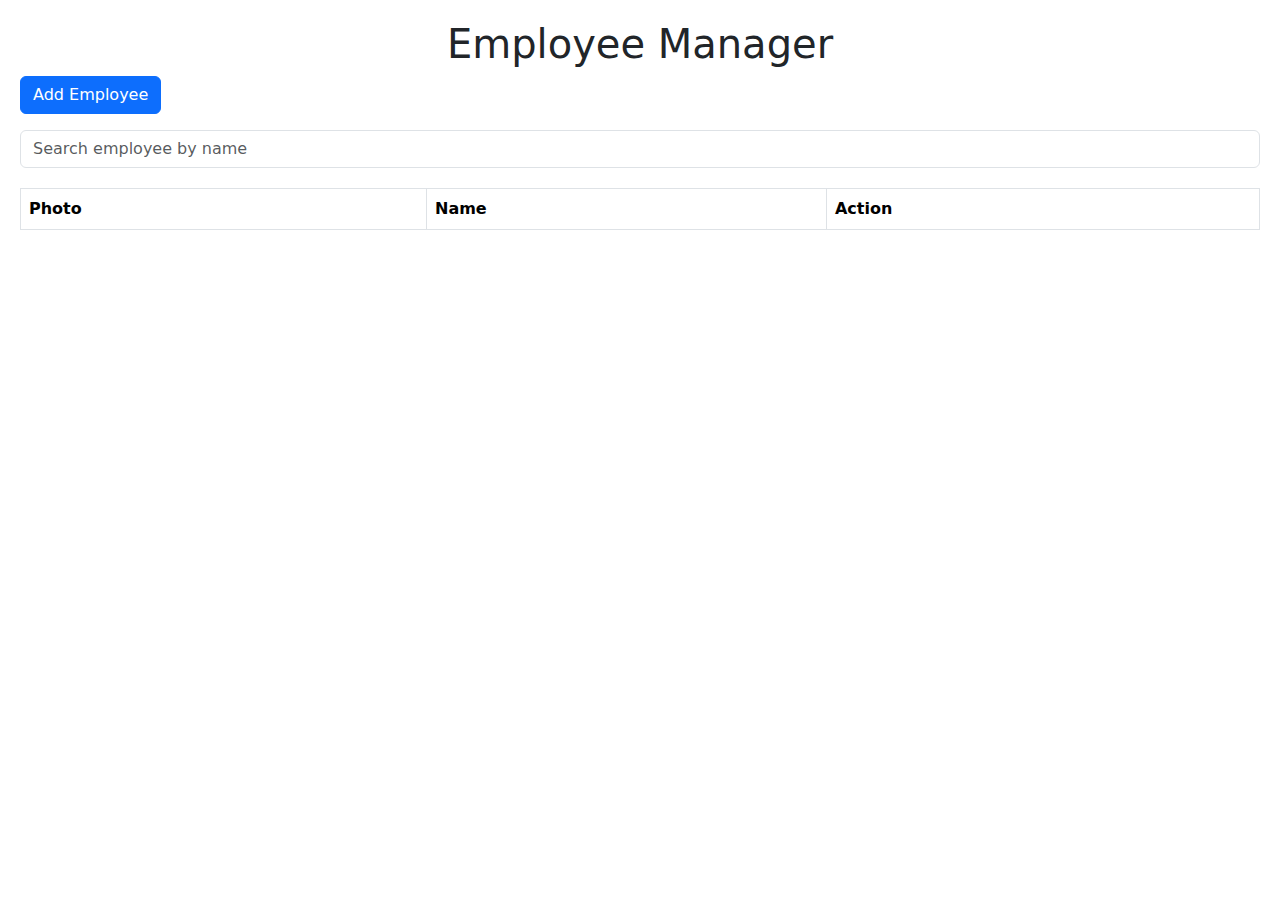
<file: native-spa/index.html>
<!DOCTYPE html>
<html lang="en">
  <head>
    <meta charset="UTF-8" />
    <title>Employee Manager</title>
    <link
      rel="stylesheet"
      href="https://cdn.jsdelivr.net/npm/bootstrap@5.3.0/dist/css/bootstrap.min.css"
    />
    <link rel="stylesheet" href="css/styles.css" />
  </head>
  <body>
    <div id="root">
      <h1 class="text-center">Employee Manager</h1>
      <!-- Add Employee Button -->
      <button
        class="btn btn-primary"
        data-bs-toggle="modal"
        data-bs-target="#employeeModal"
        id="addEmployeeBtn"
      >
        Add Employee
      </button>
      <!-- Toast Notification -->
      <div class="position-fixed bottom-0 end-0 p-3" style="z-index: 1055">
        <div
          id="liveToast"
          class="toast"
          role="alert"
          aria-live="assertive"
          aria-atomic="true"
        >
          <div class="toast-header">
            <strong class="me-auto">Notification</strong>
            <button
              type="button"
              class="btn-close"
              data-bs-dismiss="toast"
              aria-label="Close"
            ></button>
          </div>
          <div class="toast-body"></div>
        </div>
      </div>

      <!-- Search Input -->
      <div class="my-3">
        <input
          type="text"
          id="searchInput"
          class="form-control"
          placeholder="Search employee by name"
        />
      </div>

      <!-- Employee Table -->
      <table class="table table-bordered employee-list">
        <thead>
          <tr>
            <th>Photo</th>
            <th>Name</th>
            <th>Action</th>
          </tr>
        </thead>
        <tbody id="employeeTable"></tbody>
      </table>
    </div>

    <!-- Bootstrap JS Bundle -->
    <script src="./js/utils/bootstrap.bundle.min.js"></script>
    <!-- Main JS Module -->
    <script type="module" src="js/main.js"></script>
  </body>
</html>
</file>
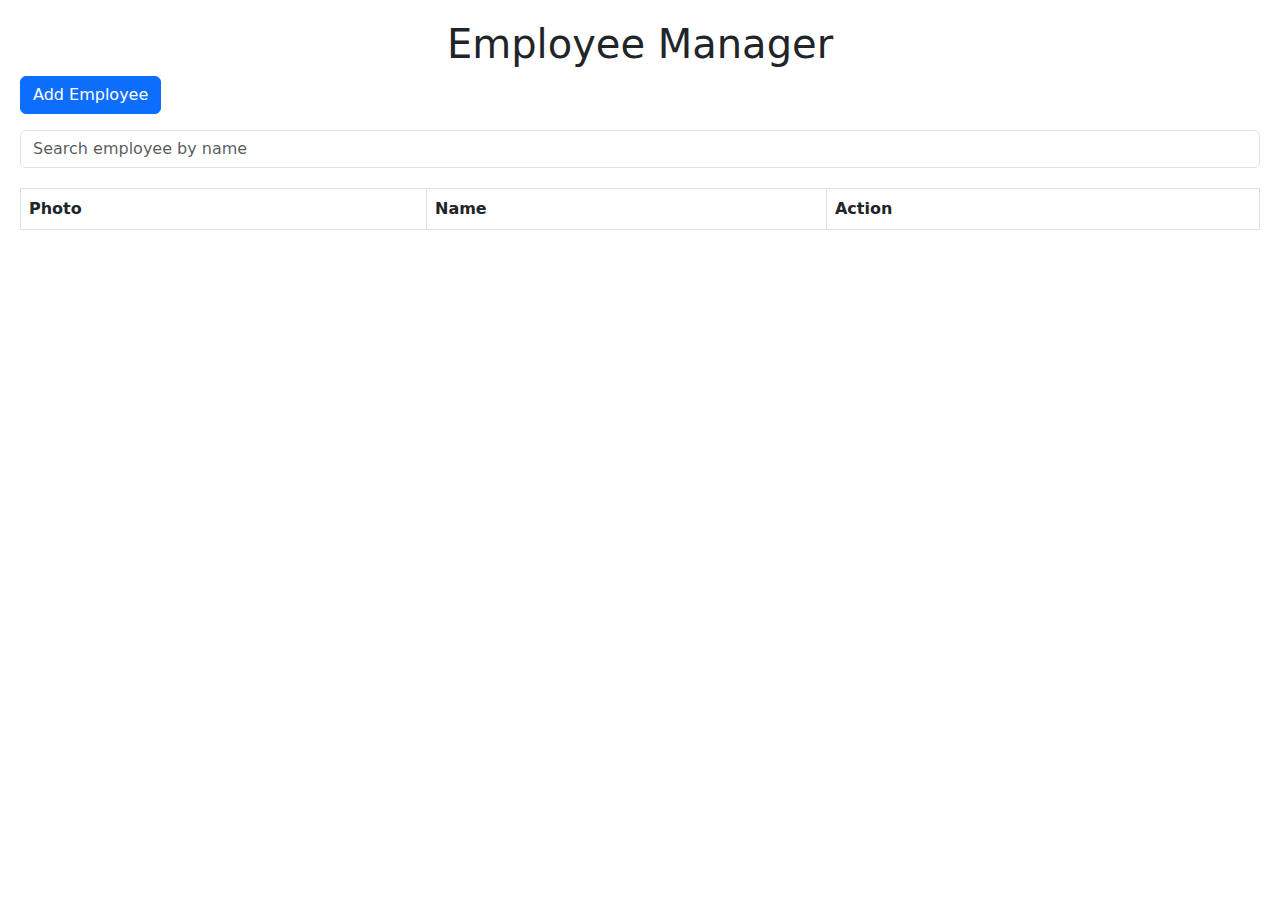
<file: with-jquery/index.html>
<!DOCTYPE html>
<html lang="en">
  <head>
    <meta charset="UTF-8" />
    <title>Employee Manager</title>
    <link rel="stylesheet" href="./css/bootstrap.min.css" />
    <script src="./js/jquery-3.6.0.min.js"></script>
    <script src="./js/bootstrap.bundle.min.js"></script>
    <script src="./js/service.js"></script>

    <style>
      body {
        padding: 20px;
      }
      .employee-list {
        margin-top: 20px;
      }
      .img-thumbnail {
        width: 60px;
        height: 60px;
        object-fit: cover;
      }
    </style>
  </head>
  <body>
    <h1 class="text-center">Employee Manager</h1>
    <!-- Toast container -->
    <div class="position-fixed bottom-0 end-0 p-3" style="z-index: 1055">
      <div
        id="liveToast"
        class="toast"
        role="alert"
        aria-live="assertive"
        aria-atomic="true"
      >
        <div class="toast-header">
          <strong class="me-auto">Notification</strong>
          <button
            type="button"
            class="btn-close"
            data-bs-dismiss="toast"
            aria-label="Close"
          ></button>
        </div>
        <div class="toast-body">Hello, this is a toast message!</div>
      </div>
    </div>
    <!-- Edit Employee Modal -->
    <div class="modal fade" id="editModal" tabindex="-1" aria-hidden="true">
      <div class="modal-dialog">
        <form id="editForm" class="modal-content">
          <div class="modal-header">
            <h5 class="modal-title">Edit Employee</h5>
            <button
              type="button"
              class="btn-close"
              data-bs-dismiss="modal"
            ></button>
          </div>
          <div class="modal-body">
            <input type="hidden" id="editId" />
            <div class="mb-3">
              <label class="form-label">Name</label>
              <input type="text" id="editName" class="form-control" />
            </div>
            <div class="mb-3">
              <label class="form-label">Email</label>
              <input type="email" id="editEmail" class="form-control" />
            </div>
            <div class="mb-3">
              <label class="form-label">Password</label>
              <input type="password" id="editPassword" class="form-control" />
              <span>Keep it empty if you don't want to change it</span>
            </div>
          </div>
          <div class="modal-footer">
            <button class="btn btn-primary" type="submit">Save Changes</button>
          </div>
        </form>
      </div>
    </div>

    <!-- Augment Salary Modal -->
    <div class="modal fade" id="salaryModal" tabindex="-1" aria-hidden="true">
      <div class="modal-dialog">
        <form id="salaryForm" class="modal-content">
          <div class="modal-header">
            <h5 class="modal-title">Augment Salary</h5>
            <button
              type="button"
              class="btn-close"
              data-bs-dismiss="modal"
            ></button>
          </div>
          <div class="modal-body">
            <input type="hidden" id="salaryId" />
            <p><strong>Name:</strong> <span id="salaryName"></span></p>
            <p>
              <strong>Current Salary:</strong>
              <span id="currentSalary"></span> MAD
            </p>
            <div class="mb-3">
              <label class="form-label">New Salary</label>
              <input type="number" id="augmentation" class="form-control" />
            </div>
          </div>
          <div class="modal-footer">
            <button class="btn btn-success" type="submit">Update Salary</button>
          </div>
        </form>
      </div>
    </div>

    <!-- Single Employee Modal -->
    <div
      class="modal fade"
      id="employeeShowModal"
      tabindex="-1"
      aria-hidden="true"
    >
      <div class="modal-dialog">
        <div class="modal-content">
          <div class="modal-header">
            <h5 class="modal-title" id="employeeName"></h5>
            <button
              type="button"
              class="btn-close"
              data-bs-dismiss="modal"
            ></button>
          </div>
          <div class="modal-body">
            <div>
              <div
                id="employeePhoto"
                style="display: flex; justify-content: center"
              ></div>
            </div>
            <p><strong>Id</strong> <span id="employeeId"></span></p>
            <p><strong>Email</strong> <span id="employeeEmail"></span></p>
            <p>
              <strong>Current Salary</strong>
              <span id="employeeSalary"></span> MAD
            </p>
          </div>
        </div>
      </div>
    </div>

    <!-- Add Employee Button -->
    <button
      class="btn btn-primary"
      data-bs-toggle="modal"
      data-bs-target="#employeeModal"
    >
      Add Employee
    </button>

    <!-- Search -->
    <div class="my-3">
      <input
        type="text"
        id="searchInput"
        class="form-control"
        placeholder="Search employee by name"
      />
    </div>

    <!-- Employee Table -->
    <table class="table table-bordered employee-list">
      <thead>
        <tr>
          <th>Photo</th>
          <th>Name</th>
          <th>Action</th>
        </tr>
      </thead>
      <tbody id="employeeTable"></tbody>
    </table>

    <!-- Add Employee Modal -->
    <div
      class="modal fade"
      id="employeeModal"
      tabindex="-1"
      aria-labelledby="employeeModalLabel"
      aria-hidden="true"
    >
      <div class="modal-dialog">
        <div class="modal-content">
          <form id="employeeForm">
            <div class="modal-header">
              <h5 class="modal-title" id="employeeModalLabel">
                Add New Employee
              </h5>
              <button
                type="button"
                class="btn-close"
                data-bs-dismiss="modal"
              ></button>
            </div>
            <div class="modal-body">
              <div id="formErrors" class="alert alert-danger d-none"></div>

              <div class="mb-3">
                <label for="empName" class="form-label">Name</label>
                <input type="text" class="form-control" id="empName" />
              </div>

              <div class="mb-3">
                <label for="empEmail" class="form-label">Email</label>
                <input type="email" class="form-control" id="empEmail" />
              </div>

              <div class="mb-3">
                <label for="empPassword" class="form-label">Password</label>
                <input type="password" class="form-control" id="empPassword" />
              </div>

              <div class="mb-3">
                <label for="empSalary" class="form-label">Salary</label>
                <input type="number" class="form-control" id="empSalary" />
              </div>

              <div class="mb-3">
                <label for="empPhoto" class="form-label">Photo</label>
                <input
                  type="file"
                  class="form-control"
                  id="empPhoto"
                  accept="image/*"
                />
                <img
                  id="photoPreview"
                  class="img-thumbnail mt-2 d-none"
                  alt="Preview"
                />
              </div>
            </div>
            <div class="modal-footer">
              <button type="submit" class="btn btn-primary">
                Add Employee
              </button>
            </div>
          </form>
        </div>
      </div>
    </div>

    <script>
      let currentPhotoBase64 = "";

      async function renderEmployees(filter = "") {
        const tbody = $("#employeeTable");
        tbody.empty();
        let employees = await getEmployees();
        const filtered = employees.filter((emp) =>
          emp.name?.toLowerCase().includes(filter.toLowerCase())
        );

        filtered.forEach((emp) => {
          tbody.append(`
          <tr>
            <td><img src="${getFile(emp.photo)}" class="img-thumbnail"></td>
            <td>${emp.name}</td>
            <td>

              <button class="btn btn-info btn-sm show-emp-btn" data-index="${
                emp.id
              }">Show Employee</button>
              
              <button class="btn btn-success btn-sm augment-btn" data-index="${
                emp.id
              }">Augment Salary</button>
              <button class="btn btn-warning btn-sm edit-btn" data-index="${
                emp.id
              }">Edit</button>
              <button class="btn btn-danger btn-sm delete-btn" data-index="${
                emp.id
              }">Delete</button>
            </td>
          </tr>
        `);
        });
      }

      function validateForm(data) {
        let errors = [];

        if (!data.name) errors.push("Name is required.");
        if (!data.email || !/^\S+@\S+\.\S+$/.test(data.email))
          errors.push("Valid email is required.");
        if (!data.password || data.password.length < 6)
          errors.push("Password must be at least 6 characters.");
        if (!data.salary || isNaN(data.salary) || data.salary <= 0)
          errors.push("Salary must be a positive number.");
        if (!data.photo) errors.push("Photo is required.");

        return errors;
      }

      $("#empPhoto").on("change", function () {
        const file = this.files[0];
        if (file) {
          const reader = new FileReader();
          reader.onload = function (e) {
            currentPhotoBase64 = e.target.result;
            $("#photoPreview")
              .attr("src", currentPhotoBase64)
              .removeClass("d-none");
          };
          reader.readAsDataURL(file);
        }
      });

      $("#employeeForm").on("submit", async function (e) {
        e.preventDefault();

        const name = $("#empName").val().trim();
        const email = $("#empEmail").val().trim();
        const password = $("#empPassword").val();
        const salary = $("#empSalary").val();
        const photoInput = document.getElementById("empPhoto");
        const photoFile = photoInput.files[0];

        // Simple validation
        const errors = [];
        if (!name) errors.push("Name is required.");
        if (!email || !/^\S+@\S+\.\S+$/.test(email))
          errors.push("Valid email is required.");
        if (!password || password.length < 6)
          errors.push("Password must be at least 6 characters.");
        if (!salary || isNaN(salary) || salary <= 0)
          errors.push("Salary must be a positive number.");
        if (!photoFile) errors.push("Photo is required.");

        if (errors.length > 0) {
          $("#formErrors").html(errors.join("<br>")).removeClass("d-none");
          return;
        }
        $("#formErrors").addClass("d-none");

        const formData = new FormData();
        formData.append("name", name);
        formData.append("email", email);
        formData.append("password", password);
        formData.append("salary", salary);
        formData.append("photo", photoFile);

        try {
          const response = await fetch(`${baseUrl}/api/v1/employees`, {
            method: "POST",
            body: formData,
          });

          if (!response.ok) {
            const errorData = await response.json();
            $("#formErrors")
              .html(errorData.error || "Failed to add employee")
              .removeClass("d-none");
            return;
          }
          showToast("Employee added successfully!");
          $("#employeeModal").modal("hide");
          $("#employeeForm")[0].reset();
          $("#photoPreview").addClass("d-none");
          currentPhotoBase64 = "";

          renderEmployees($("#searchInput").val());
        } catch (err) {
          $("#formErrors")
            .html("An error occurred: " + err.message)
            .removeClass("d-none");
        }
      });

      $("#employeeTable").on("click", ".delete-btn", function () {
        const index = $(this).data("index");
        deleteEmployee(index)
          .then((res) => {
            if (res) {
              showToast("Employee deleted successfully!");
              renderEmployees($("#searchInput").val());
            }
          })
          .catch(() => {
            showToast("Failed to delete employee");
          });
      });

      $("#employeeTable").on("click", ".show-emp-btn", async function () {
        const id = $(this).data("index");
        const emp = (await getEmployees()).find((e) => e.id === id);
        $("#employeeId").html(emp.id);
        $("#employeeName").html(emp.name);
        $("#employeeEmail").html(emp.email);
        $("#employeeSalary").html(emp.salary);

        $("#employeePhoto").html(
          `<img 
            src="${getFile(emp.photo)}" 
            class="img-thumbnail" 
            style="
              width: 80px; 
              height: 80px; 
              object-fit: cover; 
              border-radius: 8px; 
              box-shadow: 0 2px 6px rgba(0,0,0,0.15);
              transition: transform 0.3s ease;
            "
            onmouseover="this.style.transform='scale(1.1)'" 
            onmouseout="this.style.transform='scale(1)'"
          >`
        );
        $("#employeeShowModal").modal("show");
      });

      $("#searchInput").on("input", function () {
        renderEmployees($(this).val());
      });
      $("#employeeTable").on("click", ".augment-btn", async function () {
        const id = $(this).data("index");
        const emp = (await getEmployees()).find((e) => e.id === id);
        $("#salaryId").val(emp.id);
        $("#salaryName").text(emp.name);
        $("#currentSalary").text(emp.salary);
        $("#salaryModal").modal("show");
      });

      $("#salaryForm").on("submit", async function (e) {
        e.preventDefault();
        const id = $("#salaryId").val();
        const augmentation = $("#augmentation").val();
        if (!augmentation) {
          alert("augmentation are required");
        }
        await augmentSalary(id, augmentation);
        showToast("Salary updated!");
        $("#salaryModal").modal("hide");
        renderEmployees($("#searchInput").val());
      });

      $("#employeeTable").on("click", ".edit-btn", async function () {
        const id = $(this).data("index");
        const emp = (await getEmployees()).find((e) => e.id === id);
        $("#editId").val(emp.id);
        $("#editName").val(emp.name);
        $("#editEmail").val(emp.email);
        $("#editPassword").val("");
        $("#editModal").modal("show");
      });

      $("#editForm").on("submit", async function (e) {
        e.preventDefault();
        const id = $("#editId").val();
        const updatedData = {
          name: $("#editName").val(),
          email: $("#editEmail").val(),
        };
        const password = $("#editPassword").val();
        if (password) {
          updatedData.password = password;
        }
        await editEmployee(id, updatedData);
        showToast("Employee updated!");
        $("#editModal").modal("hide");
        renderEmployees($("#searchInput").val());
      });
      renderEmployees();
    </script>
  </body>
</html>
</file>
<file: native-spa/css/styles.css>
body {
  padding: 20px;
}
.employee-list {
  margin-top: 20px;
}
.img-thumbnail {
  width: 60px;
  height: 60px;
  object-fit: cover;
}
</file>
